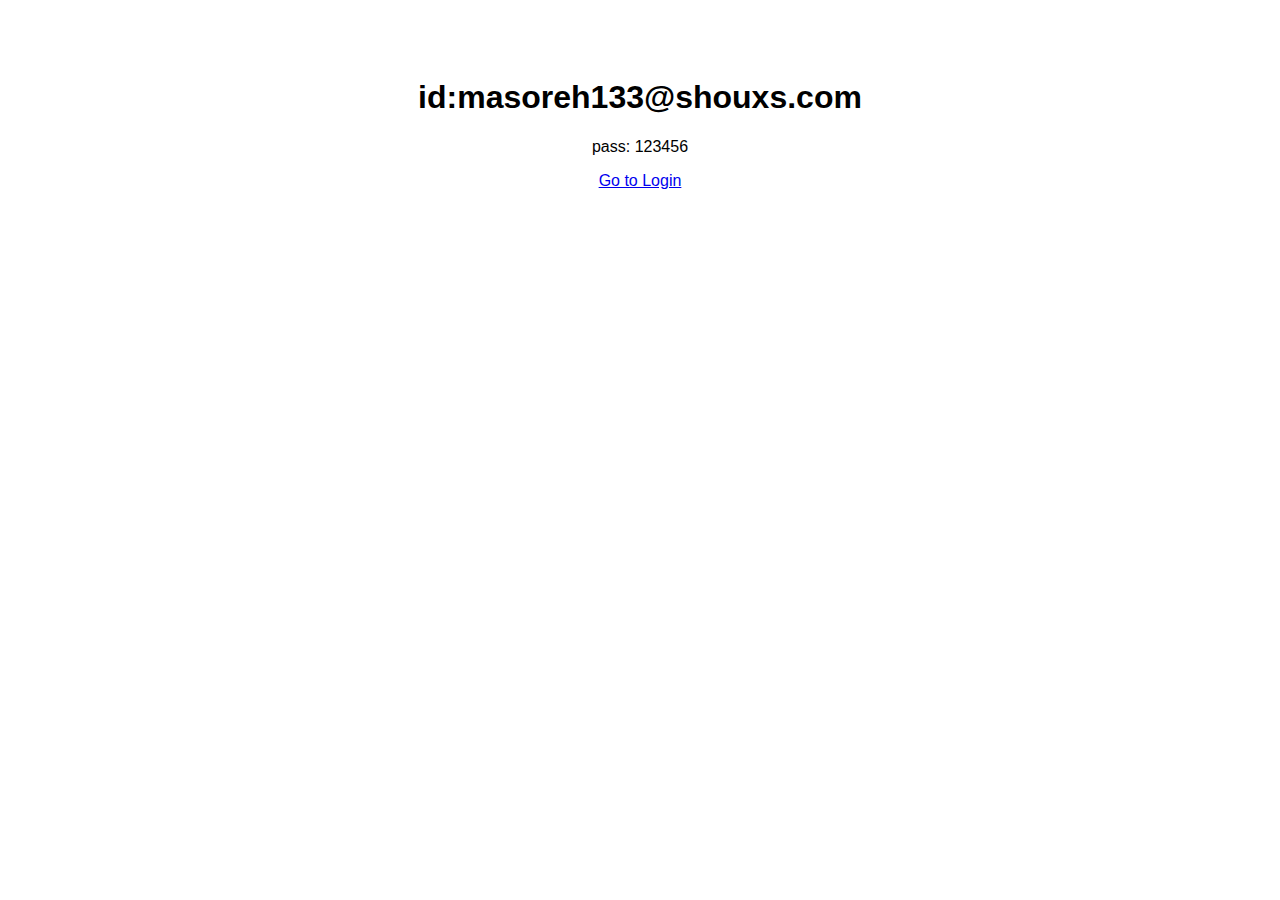
<file: index.html>
<!DOCTYPE html>
<html lang="en">
<head>
    <meta charset="UTF-8">
    <meta name="viewport" content="width=device-width, initial-scale=1.0">
    <title>id & password</title>
    <style>
        body {
            font-family: Arial, sans-serif;
            text-align: center;
            padding: 50px;
        }
    </style>
</head>
<body>
   <h1>id:masoreh133@shouxs.com</h1>
    <p>pass: 123456</p>
    <a href="login.html">Go to Login</a></body>
</html>
</file>
